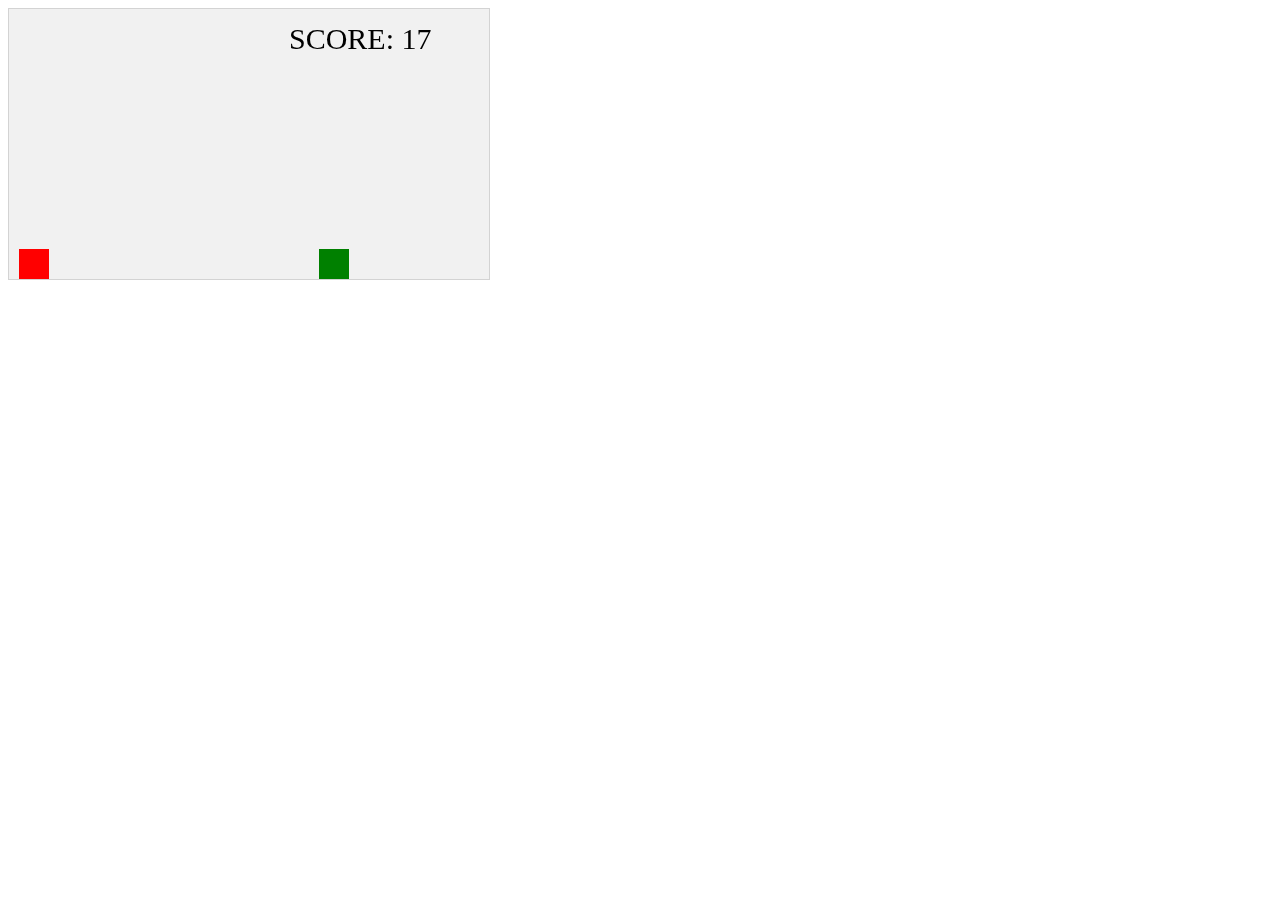
<file: src/html/index.html>
<!DOCTYPE html>
<html>
  <head>
    <meta name="viewport" content="width=device-width, initial-scale=1.0"/>
    <link rel="stylesheet" href="../css/core_small.css">
    <link href="../js/core.js">
  </head>
  <body onload="bodyOnLoad()">
    <script src="../js/core.js">
    </script>
    <script>
      function bodyOnLoad() {
        startGame();
      }
    </script>
  </body>
</html>
</file>
<file: src/css/core_small.css>
canvas {
    border: 1px solid #d3d3d3;
    background-color: #f1f1f1;
}
</file>
